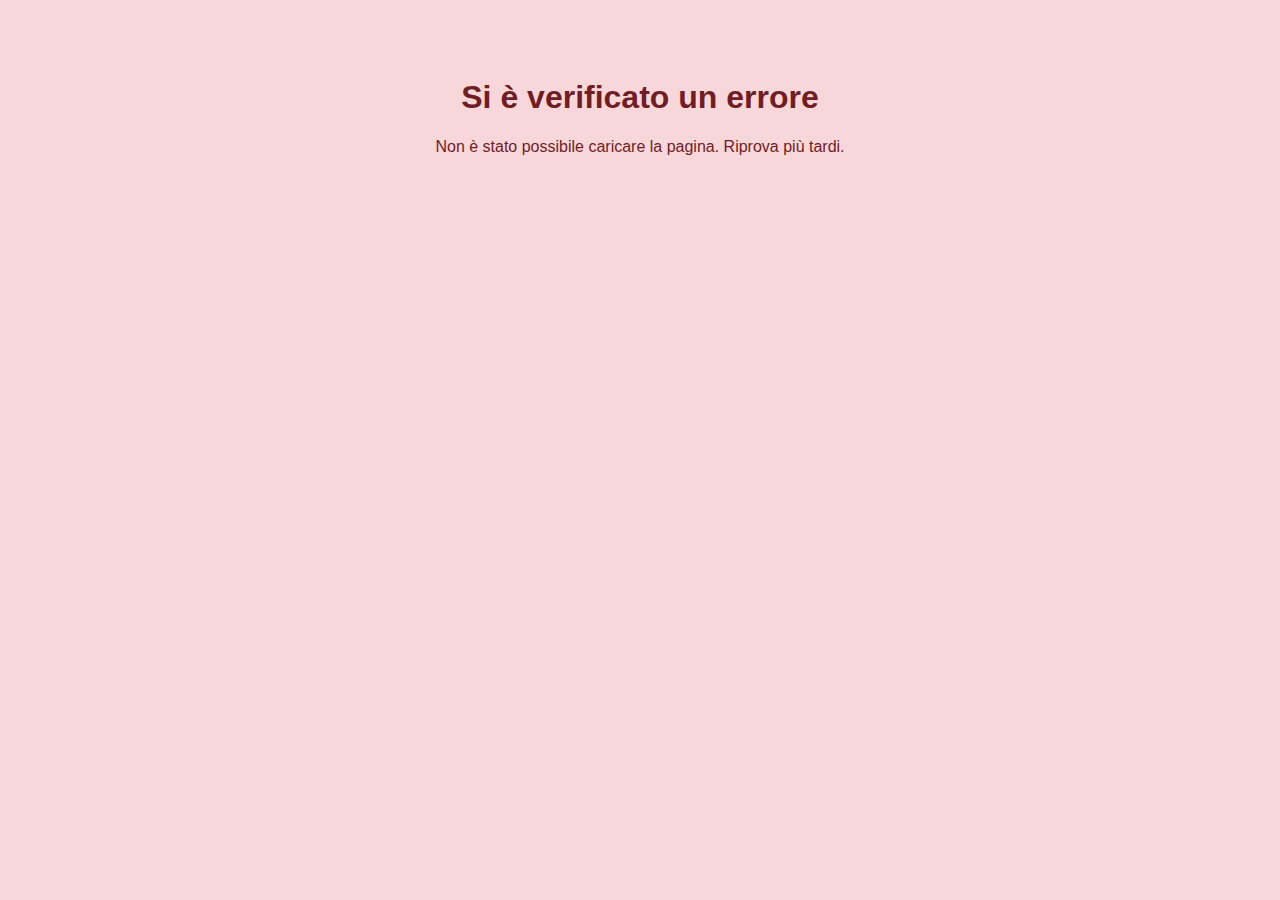
<file: templates/errore.html>
<!DOCTYPE html>
<html lang="it">
<head>
    <meta charset="UTF-8">
    <meta name="viewport" content="width=device-width, initial-scale=1.0">
    <title>Errore</title>
    <style>
        body {
            font-family: Arial, sans-serif;
            text-align: center;
            padding: 50px;
            background-color: #f8d7da;
            color: #721c24;
        }
        h1 {
            font-size: 2rem;
        }
        p {
            font-size: 1rem;
        }
    </style>
</head>
<body>
    <h1>Si è verificato un errore</h1>
    <p>Non è stato possibile caricare la pagina. Riprova più tardi.</p>
</body>
</html>
</file>
